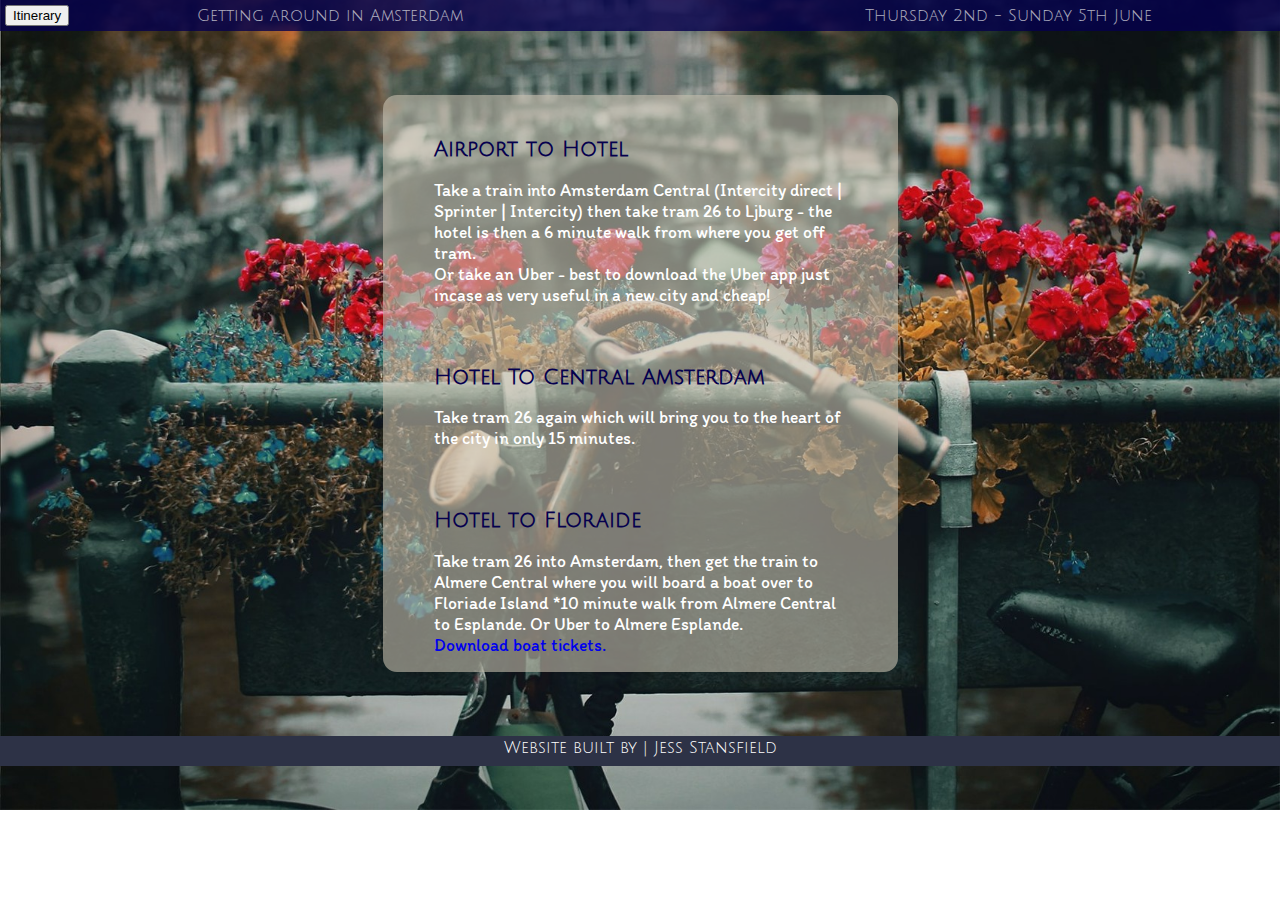
<file: info.html>
<!DOCTYPE html>
<html lang="en">
  <head>
    <meta charset="UTF-8" />
    <meta http-equiv="X-UA-Compatible" content="IE=edge" />
    <meta name="viewport" content="width=device-width, initial-scale=1.0" />
    <title>Getting Around</title>
    <!-- Google fonts -->
    <link
      href="https://fonts.googleapis.com/css2?family=Courgette&family=Itim&family=Julius+Sans+One&display=swap"
      rel="stylesheet"
    />
    <!-- Stylesheets -->
    <link
      href="https://cdn.jsdelivr.net/npm/bootstrap@5.1.3/dist/css/bootstrap.min.css"
      rel="stylesheet"
      integrity="sha384-1BmE4kWBq78iYhFldvKuhfTAU6auU8tT94WrHftjDbrCEXSU1oBoqyl2QvZ6jIW3"
      crossorigin="anonymous"
    />
    <link rel="stylesheet" href="./Resources/info.css" />
    <!-- Bootstrap scripts -->
    <script
      src="https://cdn.jsdelivr.net/npm/bootstrap@5.1.3/dist/js/bootstrap.bundle.min.js"
      integrity="sha384-ka7Sk0Gln4gmtz2MlQnikT1wXgYsOg+OMhuP+IlRH9sENBO0LRn5q+8nbTov4+1p"
      crossorigin="anonymous"
    ></script>
  </head>
  <body>
    <nav>
      <a href="./index.html"
        ><button type="button" class="btn btn-sm btn-outline-light">
          Itinerary
        </button></a
      >
      <span class="nav-item-1">Getting around in Amsterdam</span>
      <span class="nav-item-2">Thursday 2nd - Sunday 5th June</span>
    </nav>
    <div class="info-container">
      <div class="info-item airport-travel">
        <h2>Airport to Hotel</h2>
        <p>
          Take a train into Amsterdam Central (Intercity direct | Sprinter |
          Intercity) then take tram 26 to Ljburg - the hotel is then a 6 minute
          walk from where you get off tram. <br />
          Or take an Uber - best to download the Uber app just incase as very
          useful in a new city and cheap!
        </p>
      </div>
      <div class="info-item hotel-center-travel">
        <h2>Hotel To Central Amsterdam</h2>
        <p>
          Take tram 26 again which will bring you to the heart of the city in
          only 15 minutes.
        </p>
      </div>
      <div class="info-item floriade-travel">
        <h2>Hotel to Floraide</h2>
        <p>
          Take tram 26 into Amsterdam, then get the train to Almere Central
          where you will board a boat over to Floriade Island *10 minute walk
          from Almere Central to Esplande. Or Uber to Almere Esplande. <br />
          <a
            type="button"
            class="btn btn-outline-dark btn-sm download-link"
            href="https://shop.eu.accessoticketing.com/htmlTicket/accesso84/fe-fevc.php?oToken=e0e87fd3c60413907294d45b7d568c33&cToken=aeee521ba8702335b1f7c748e1b55a46&mobile=https://fe-expo22.store.floriade.com/&language=en-nl"
            target="_blank"
            >Download boat tickets.</a
          >
        </p>
      </div>
    </div>

    <footer>
      <p>Website built by | Jess Stansfield</p>
    </footer>
  </body>
</html>
</file>
<file: Resources/info.css>
body {
  margin: 0;
  background-image: url(./Images/banner\ 03.jpg);
  background-size: cover;
  background-repeat: no-repeat;
  background-position: center;
}

/*-----------------NAV-------------*/

nav {
  height: auto;
  background-color: rgb(5, 0, 78, 0.8);
  display: flex;
  justify-content: space-between;
  flex-wrap: wrap;
}

nav span {
  display: inline-block;
  font-family: "Julius Sans One", sans-serif;
  font-size: 1em;
  color: whitesmoke;
  opacity: 0.7;
}

.nav-item-1 {
  margin: auto auto auto 10%;
}

.nav-item-2 {
  margin: auto 10% auto auto;
}

button {
  margin: 5px auto 5px 5px;
}

/*------------------CONTAINER------------------*/

.info-container {
  width: 515px;
  margin: 5% auto;
  background-color: rgb(199, 192, 175, 0.6);
  display: flex;
  flex-direction: column;
  border-radius: 14px;
}

@media only screen and (max-width: 580px) {
  .info-container {
    width: 80%;
  }
}

.info-item {
  width: 80%;
  margin: 5% auto 0 auto;
  color: white;
  font-family: "Itim", cursive;
  font-size: 1.1em;
}

.info-item h2 {
  color: rgb(5, 0, 78);
  font-family: "Julius Sans One", sans-serif;
  font-size: 1.2em;
  font-weight: bold;
}

@media only screen and (max-width: 580px) {
  .info-container {
    width: 80%;
  }
}

.info-item a {
  text-decoration: none;
  margin-top: 15px;
}

.info-item a:hover {
  color: pink;
}

/*---------------Footer-------------------*/

footer {
  height: 30px;
  background-color: #2d3246;
  margin: 0;
}

footer p {
  color: white;
  font-family: "Julius Sans One", sans-serif;
  text-align: center;
  padding-top: 3px;
  padding-bottom: 3px;
}
</file>
